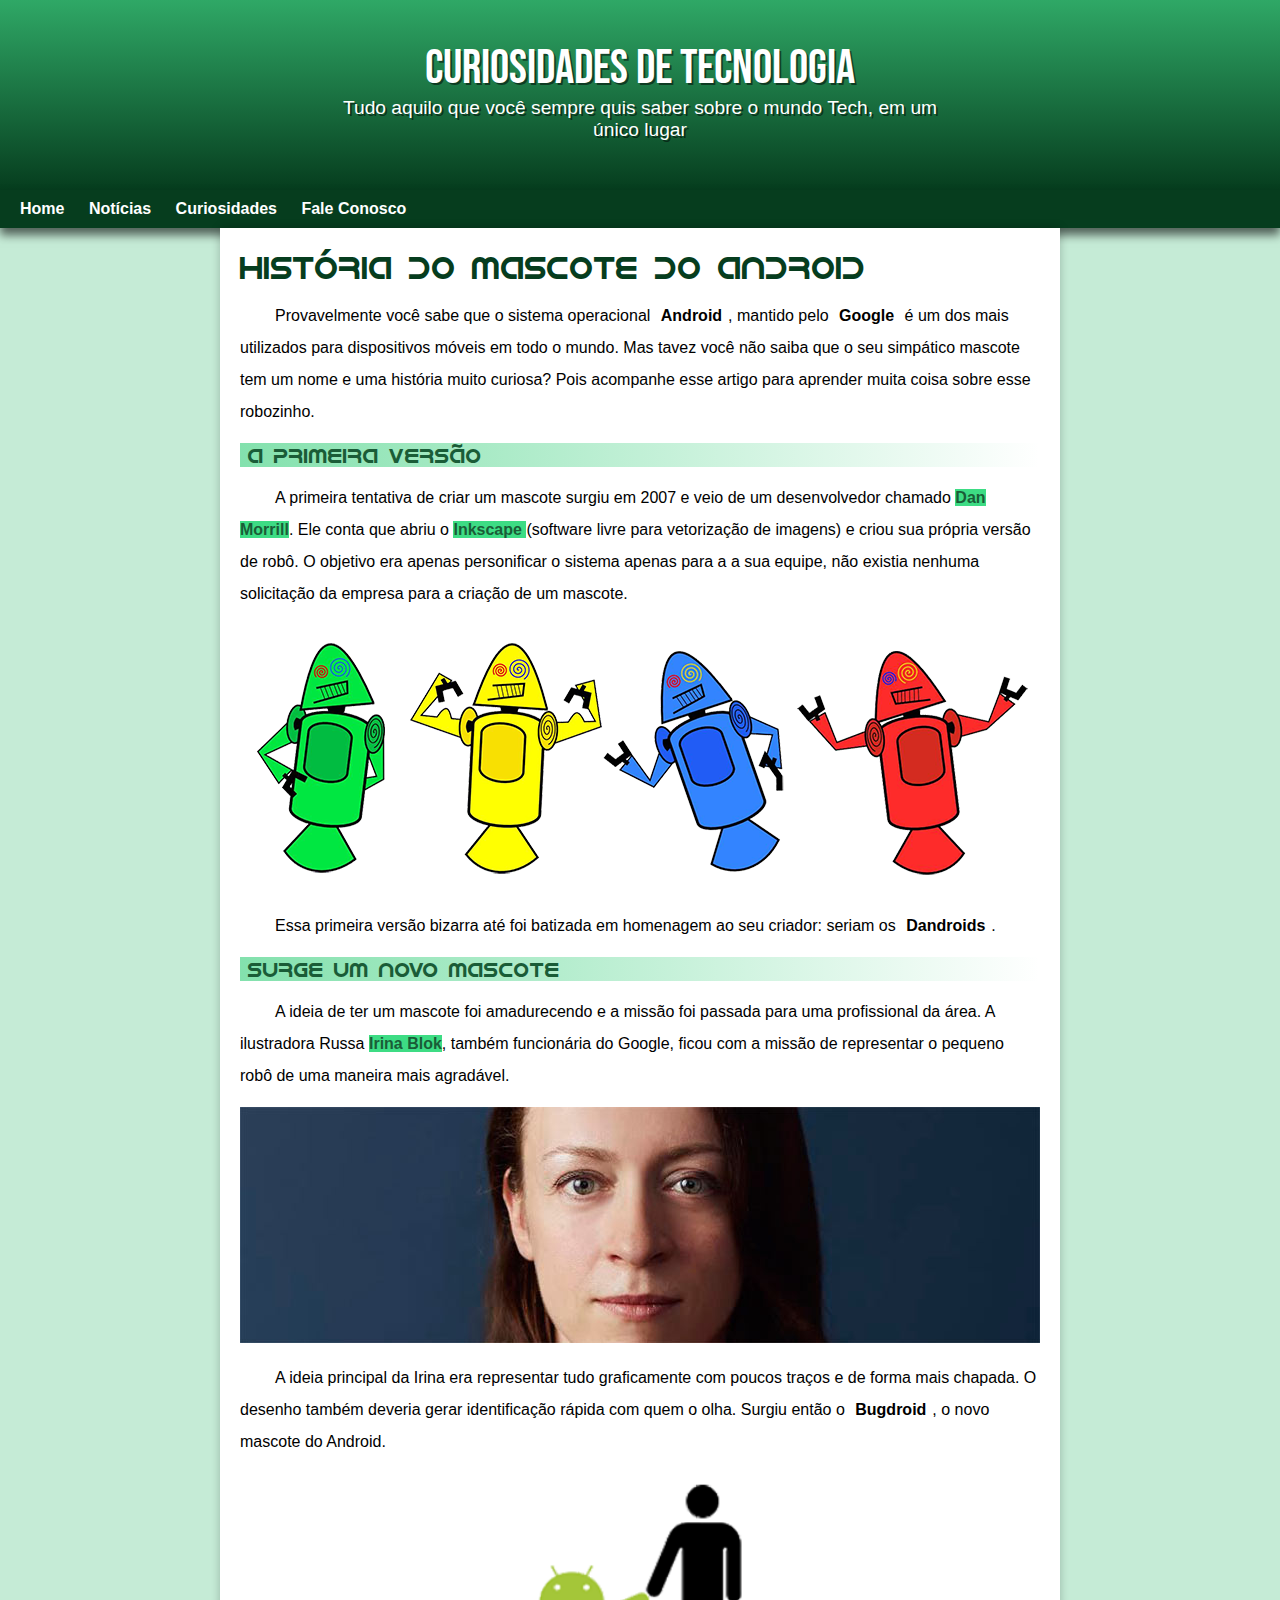
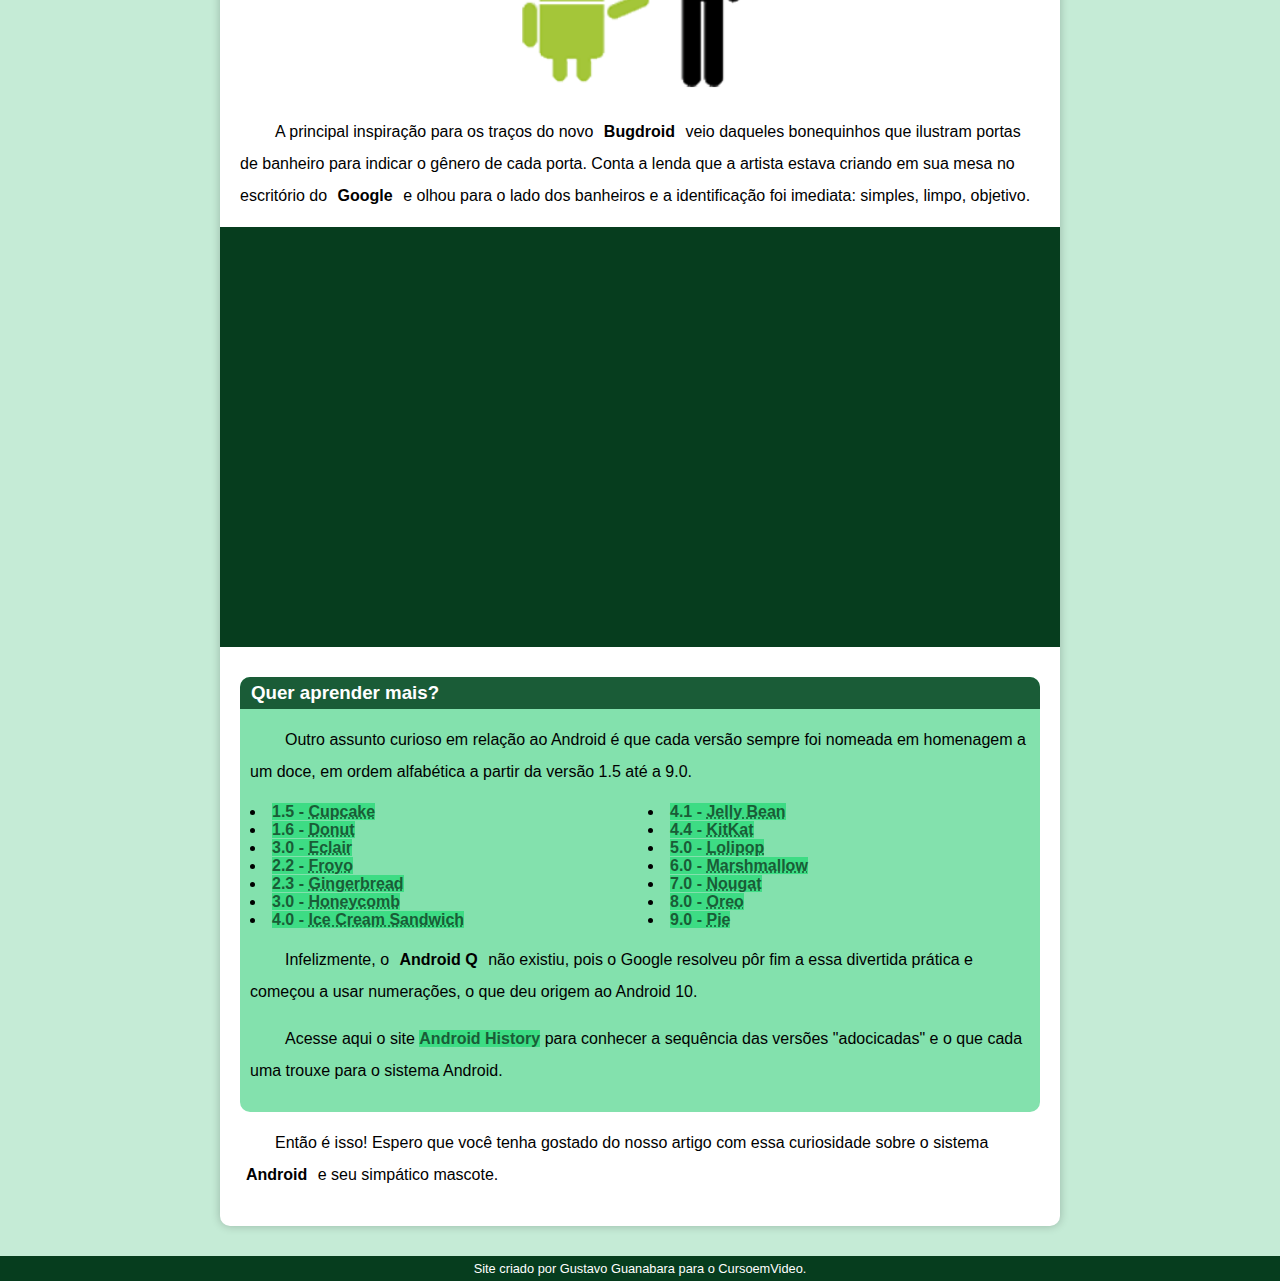
<file: index.html>
<!DOCTYPE html>
<html lang="pt-br">
<head>
    <meta charset="UTF-8">
    <meta http-equiv="X-UA-Compatible" content="IE=edge">
    <meta name="viewport" content="width=device-width, initial-scale=1.0">
    <title>Como surgiu o mascote da android</title>
    <link rel="shortcut icon" href="imagens/favicon.ico" type="image/x-icon">
    <link rel="stylesheet" href="estilo/style.css">

</head>
<body>
    <header>
        <h1 class="cabeca">Curiosidades de Tecnologia</h1>
        <p class="cabeca">Tudo aquilo que você sempre quis saber sobre o mundo Tech, em um único lugar</p>
    </header>
    <nav>
        <a href="#">Home</a>
        <a href="#">Notícias</a>
        <a href="#">Curiosidades</a>
        <a href="#">Fale Conosco</a>
    </nav>
    <main>
        <article>
            <h1>História do Mascote do Android</h1>
            <p>Provavelmente você sabe que o sistema operacional <strong>Android</strong>, mantido pelo <strong>Google</strong> é um dos mais utilizados para dispositivos móveis em todo o mundo. Mas tavez você não saiba que o seu simpático mascote tem um nome e uma história muito curiosa? Pois acompanhe esse artigo para aprender muita coisa sobre esse robozinho.</p>
            <h2>A primeira versão</h2>
            <p>A primeira tentativa de criar um mascote surgiu em 2007 e veio de um desenvolvedor chamado <a href="https://androidcommunity.com/dan-morrill-shows-us-the-android-mascot-that-almost-was-20130103/" target="_blank" rel="external">Dan Morrill</a>. Ele conta que abriu o <a href="https://inkscape.org/pt-br/" target="_blank" rel="external">Inkscape </a>(software livre para vetorização de imagens) e criou sua própria versão de robô. O objetivo era apenas personificar o sistema apenas para a a sua equipe, não existia nenhuma solicitação da empresa para a criação de um mascote.</p>
            <picture>
                <source media="(max-width: 670px )" srcset="imagens/dan-droids-pq.png">
                <img src="imagens/dan-droids.png" alt="[Primeiro mascote Android">
            </picture>
            <p>Essa primeira versão bizarra até foi batizada em homenagem ao seu criador: seriam os <strong>Dandroids</strong>.</p>
            <h2>Surge um novo mascote</h2>
            <p>A ideia de ter um mascote foi amadurecendo e a missão foi passada para uma profissional da área. A ilustradora Russa <a href="https://www.irinablok.com/android" target="_blank" rel="external">Irina Blok</a>, também funcionária do Google, ficou com a missão de representar o pequeno robô de uma maneira mais agradável.</p>
            <picture>
                <source media="(max-width: 670px)" srcset="imagens/irina-blok-pq.jpg">
                <img src="imagens/irina-blok.jpg" alt="Imagem da criadora do mascote">
            </picture>
            <p>A ideia principal da Irina era representar tudo graficamente com poucos traços e de forma mais chapada. O desenho também deveria gerar identificação rápida com quem o olha. Surgiu então o <strong>Bugdroid</strong>, o novo mascote do Android.
            </p>
            <img src="imagens/bugdroid.png" alt="Imagem do Bugdroid" class="pequena">
            <p>A principal inspiração para os traços do novo <strong>Bugdroid</strong> veio daqueles bonequinhos que ilustram portas de banheiro para indicar o gênero de cada porta. Conta a lenda que a artista estava criando em sua mesa no escritório do <strong>Google</strong> e olhou para o lado dos banheiros e a identificação foi imediata: simples, limpo, objetivo.
            </p>
            <div class="video">
                <iframe width="560" height="315" src="https://www.youtube.com/embed/l2UDgpLz20M" title="YouTube video player" frameborder="0" allow="accelerometer; autoplay; clipboard-write; encrypted-media; gyroscope; picture-in-picture" allowfullscreen></iframe>
            </div>
            <aside>
                <h3><strong>Quer aprender mais?</strong> </h3>
                <p>Outro assunto curioso em relação ao Android é que cada versão sempre foi nomeada em homenagem a um doce, em ordem alfabética a partir da versão 1.5 até a 9.0.</p>
                <ul>
                    <li><a href="#"> 1.5 - <abbr title="Bolo de Copo">Cupcake</abbr></a></li>
                    <li><a href="#">1.6 - <abbr title="Rosquinha">Donut</abbr></a></li>
                    <li><a href="#">3.0 - <abbr title="Bomba">Eclair</abbr></a></li>
                    <li><a href="#">2.2 - <abbr title="Iogurte Congelado">Froyo</abbr></a></li>
                    <li><a href="#">2.3 - <abbr title="Biscoito de gengibre">Gingerbread</abbr></a></li>
                    <li><a href="#">3.0 - <abbr title="Favo de Mel">Honeycomb</abbr></a></li>
                    <li><a href="#">4.0 - <abbr title="Sanduiche de Sorvete">Ice Cream Sandwich</abbr></a></li>
                    <li><a href="#">4.1 - <abbr title="Jujuba">Jelly Bean</abbr></a></li>
                    <li><a href="#">4.4 - <abbr title="KitKat">KitKat</abbr></a></li>
                    <li><a href="#">5.0 - <abbr title="Pirulito">Lolipop</abbr></a></li>
                    <li><a href="#">6.0 - <abbr title="Marshmallow">Marshmallow</abbr></a></li>
                    <li><a href="#">7.0 - <abbr title="Torrone">Nougat</abbr></a></li>
                    <li><a href="#">8.0 - <abbr title="Oreo">Oreo</abbr></a></li>
                    <li><a href="#">9.0 - <abbr title="Torta">Pie</abbr></a></li>
                </ul>
                <p>Infelizmente, o <strong>Android Q</strong> não existiu, pois o Google resolveu pôr fim a essa divertida prática e começou a usar numerações, o que deu origem ao Android 10.</p>
                <p>Acesse aqui o site <a href="https://www.android.com/intl/en-uk/history/#/donut" target="_blank" rel="external">Android History</a> para conhecer a sequência das versões "adocicadas" e o que cada uma trouxe para o sistema Android.</p>
            </aside>
            <p>Então é isso! Espero que você tenha gostado do nosso artigo com essa curiosidade sobre o sistema <strong>Android</strong> e seu simpático mascote.</p>
        </article>       
    </main>
    <footer>
        Site criado por <a href="https://gustavoguanabara.github.io/" target="_blank" rel="external">Gustavo Guanabara</a> para o CursoemVideo.
    </footer>
</body>
</html>
</file>
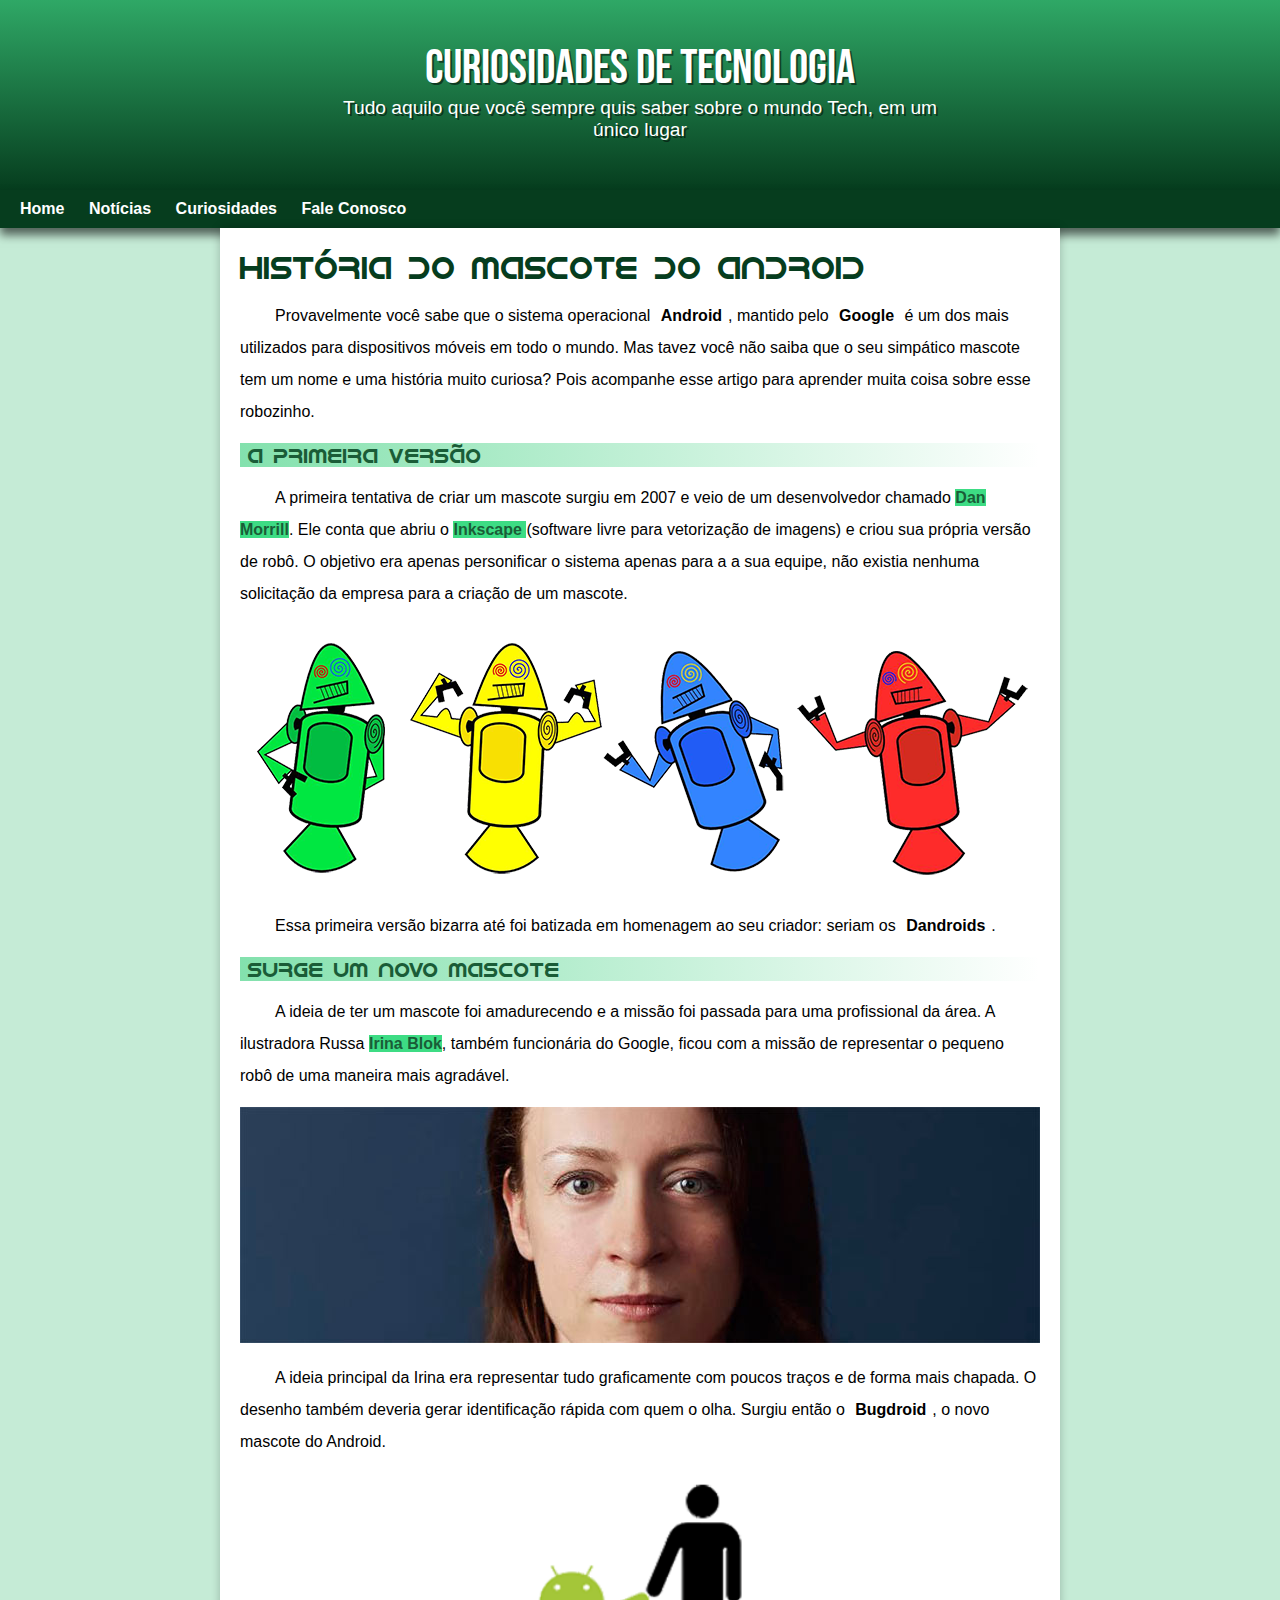
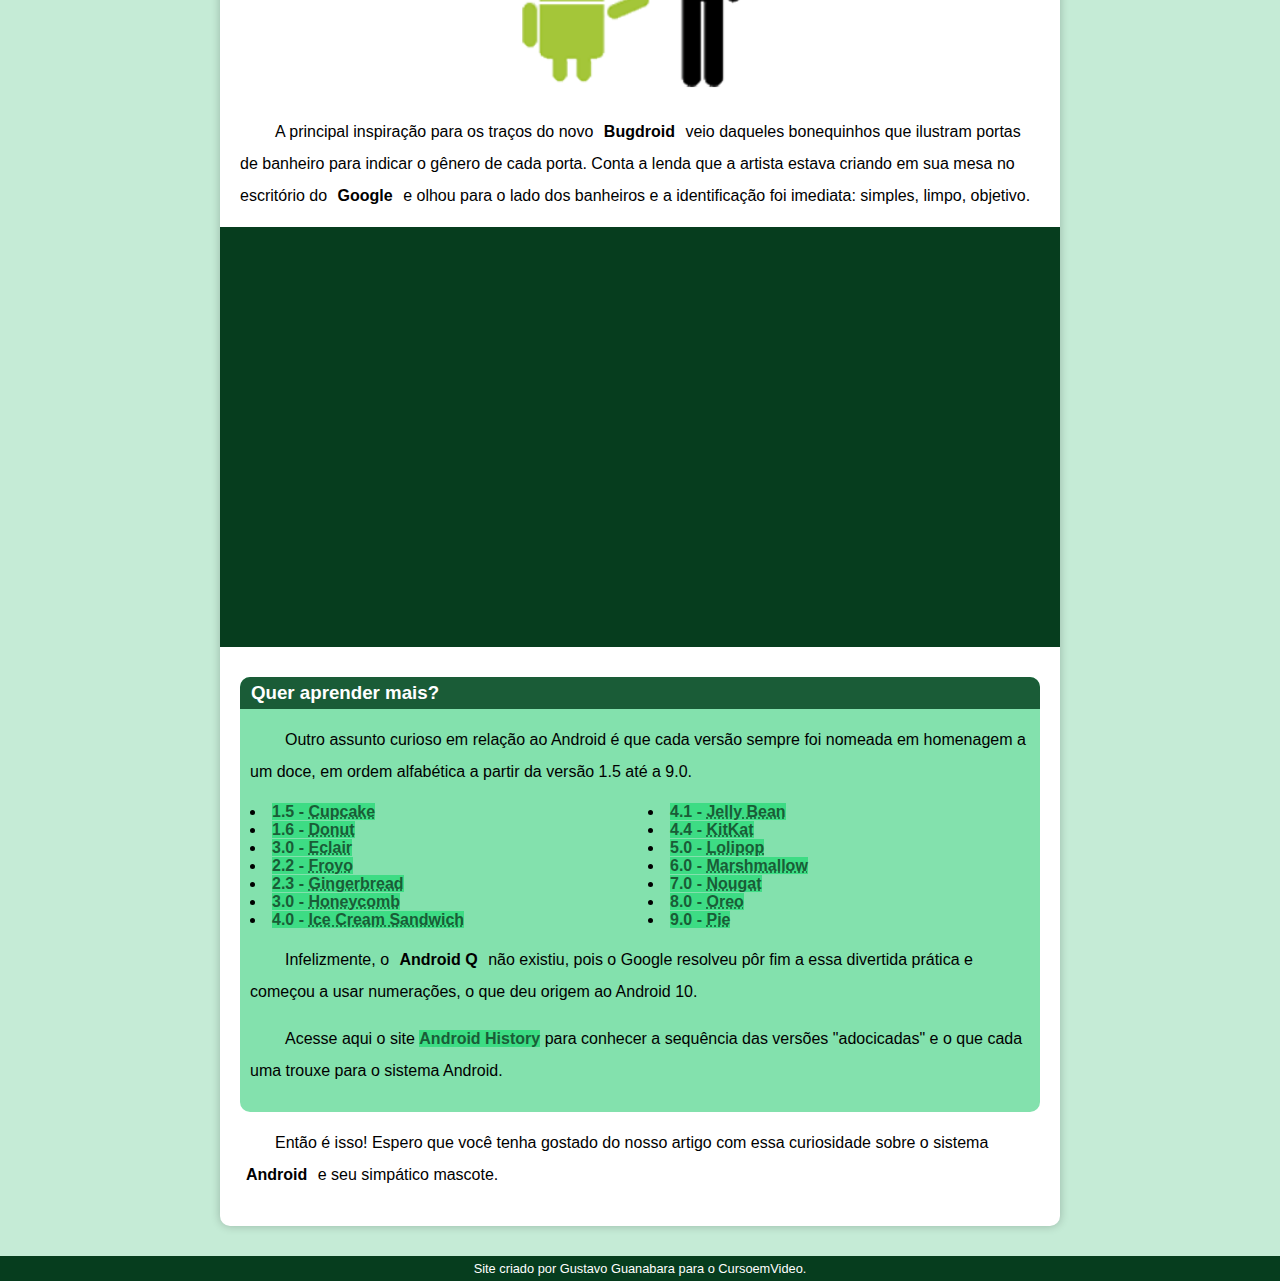
<file: index.html.html>
<!DOCTYPE html>
<html lang="pt-br">
<head>
    <meta charset="UTF-8">
    <meta http-equiv="X-UA-Compatible" content="IE=edge">
    <meta name="viewport" content="width=device-width, initial-scale=1.0">
    <title>Como surgiu o mascote da android</title>
    <link rel="shortcut icon" href="imagens/favicon.ico" type="image/x-icon">
    <link rel="stylesheet" href="estilo/style.css">
    
</head>
<body>
    <header>
        <h1 class="cabeca">Curiosidades de Tecnologia</h1>
        <p class="cabeca">Tudo aquilo que você sempre quis saber sobre o mundo Tech, em um único lugar</p>
    </header>
    <nav>
        <a href="#">Home</a>
        <a href="#">Notícias</a>
        <a href="#">Curiosidades</a>
        <a href="#">Fale Conosco</a>
    </nav>
    <main>
        <article>
            <h1>História do Mascote do Android</h1>
            <p>Provavelmente você sabe que o sistema operacional <strong>Android</strong>, mantido pelo <strong>Google</strong> é um dos mais utilizados para dispositivos móveis em todo o mundo. Mas tavez você não saiba que o seu simpático mascote tem um nome e uma história muito curiosa? Pois acompanhe esse artigo para aprender muita coisa sobre esse robozinho.</p>
            <h2>A primeira versão</h2>
            <p>A primeira tentativa de criar um mascote surgiu em 2007 e veio de um desenvolvedor chamado <a href="https://androidcommunity.com/dan-morrill-shows-us-the-android-mascot-that-almost-was-20130103/" target="_blank" rel="external">Dan Morrill</a>. Ele conta que abriu o <a href="https://inkscape.org/pt-br/" target="_blank" rel="external">Inkscape </a>(software livre para vetorização de imagens) e criou sua própria versão de robô. O objetivo era apenas personificar o sistema apenas para a a sua equipe, não existia nenhuma solicitação da empresa para a criação de um mascote.</p>
            <picture>
                <source media="(max-width: 670px )" srcset="imagens/dan-droids-pq.png">
                <img src="imagens/dan-droids.png" alt="[Primeiro mascote Android">
            </picture>
            <p>Essa primeira versão bizarra até foi batizada em homenagem ao seu criador: seriam os <strong>Dandroids</strong>.</p>
            <h2>Surge um novo mascote</h2>
            <p>A ideia de ter um mascote foi amadurecendo e a missão foi passada para uma profissional da área. A ilustradora Russa <a href="https://www.irinablok.com/android" target="_blank" rel="external">Irina Blok</a>, também funcionária do Google, ficou com a missão de representar o pequeno robô de uma maneira mais agradável.</p>
            <picture>
                <source media="(max-width: 670px)" srcset="imagens/irina-blok-pq.jpg">
                <img src="imagens/irina-blok.jpg" alt="Imagem da criadora do mascote">
            </picture>
            <p>A ideia principal da Irina era representar tudo graficamente com poucos traços e de forma mais chapada. O desenho também deveria gerar identificação rápida com quem o olha. Surgiu então o <strong>Bugdroid</strong>, o novo mascote do Android.
            </p>
            <img src="imagens/bugdroid.png" alt="Imagem do Bugdroid" class="pequena">
            <p>A principal inspiração para os traços do novo <strong>Bugdroid</strong> veio daqueles bonequinhos que ilustram portas de banheiro para indicar o gênero de cada porta. Conta a lenda que a artista estava criando em sua mesa no escritório do <strong>Google</strong> e olhou para o lado dos banheiros e a identificação foi imediata: simples, limpo, objetivo.
            </p>
            <div class="video">
                <iframe width="560" height="315" src="https://www.youtube.com/embed/l2UDgpLz20M" title="YouTube video player" frameborder="0" allow="accelerometer; autoplay; clipboard-write; encrypted-media; gyroscope; picture-in-picture" allowfullscreen></iframe>
            </div>
            <aside>
                <h3><strong>Quer aprender mais?</strong> </h3>
                <p>Outro assunto curioso em relação ao Android é que cada versão sempre foi nomeada em homenagem a um doce, em ordem alfabética a partir da versão 1.5 até a 9.0.</p>
                <ul>
                    <li><a href="#"> 1.5 - <abbr title="Bolo de Copo">Cupcake</abbr></a></li>
                    <li><a href="#">1.6 - <abbr title="Rosquinha">Donut</abbr></a></li>
                    <li><a href="#">3.0 - <abbr title="Bomba">Eclair</abbr></a></li>
                    <li><a href="#">2.2 - <abbr title="Iogurte Congelado">Froyo</abbr></a></li>
                    <li><a href="#">2.3 - <abbr title="Biscoito de gengibre">Gingerbread</abbr></a></li>
                    <li><a href="#">3.0 - <abbr title="Favo de Mel">Honeycomb</abbr></a></li>
                    <li><a href="#">4.0 - <abbr title="Sanduiche de Sorvete">Ice Cream Sandwich</abbr></a></li>
                    <li><a href="#">4.1 - <abbr title="Jujuba">Jelly Bean</abbr></a></li>
                    <li><a href="#">4.4 - <abbr title="KitKat">KitKat</abbr></a></li>
                    <li><a href="#">5.0 - <abbr title="Pirulito">Lolipop</abbr></a></li>
                    <li><a href="#">6.0 - <abbr title="Marshmallow">Marshmallow</abbr></a></li>
                    <li><a href="#">7.0 - <abbr title="Torrone">Nougat</abbr></a></li>
                    <li><a href="#">8.0 - <abbr title="Oreo">Oreo</abbr></a></li>
                    <li><a href="#">9.0 - <abbr title="Torta">Pie</abbr></a></li>
                </ul>
                <p>Infelizmente, o <strong>Android Q</strong> não existiu, pois o Google resolveu pôr fim a essa divertida prática e começou a usar numerações, o que deu origem ao Android 10.</p>
                <p>Acesse aqui o site <a href="https://www.android.com/intl/en-uk/history/#/donut" target="_blank" rel="external">Android History</a> para conhecer a sequência das versões "adocicadas" e o que cada uma trouxe para o sistema Android.</p>
            </aside>
            <p>Então é isso! Espero que você tenha gostado do nosso artigo com essa curiosidade sobre o sistema <strong>Android</strong> e seu simpático mascote.</p>
        </article>       
    </main>
    <footer>
        Site criado por <a href="https://gustavoguanabara.github.io/" target="_blank" rel="external">Gustavo Guanabara</a> para o CursoemVideo.
    </footer>
</body>
</html>
</file>
<file: estilo/style.css>
@charset "UTF-8";

@import url('https://fonts.googleapis.com/css2?family=Bebas+Neue&display=swap');

@font-face{
    font-family: "Android";
    src: url(../fontes/idroid.otf) format('opentype');
    font-weight: normal;
}
/*
#c5ebd6
#83eiad
#3ddc84
#2fa866
#1a5c37
#063d1e
*/
*{
    margin: 0px;
    padding: 0px;
}
h1, h2, h3{
    font-weight: normal;
}
:root{
    --cor0: #c5ebd6;
    --cor1: #83e1ad;
    --cor2: #3ddc84;
    --cor3: #2fa866;
    --cor4: #1a5c37;
    --cor5 :#063d1e;

    --fontepadrao: Arial, Verdana, sans-serif;
    --fontedestaque: 'Bebas Neue', cursive;
    --fonteandroid: 'Android', cursive;

}
body{
    background-color: var(--cor0);
    font-family: var(--fontepadrao);
    text-justify: auto;
}
main{
    min-width: 400px;
    max-width: 800px;
    margin: auto;
    padding: 20px;
    background-color: #fff;
    box-shadow: 0px 0px 10px rgba(0, 0, 0, 0.226);
    margin-bottom: 30px;
    border-radius: 0px 0px 10px 10px;
}
main h1{
    color: var(--cor5);
    font-family: var(--fonteandroid);
}
main h2{
    font-family: var(--fonteandroid);
    color: var(--cor4);
    font-size: 1.3em;
    background-image: linear-gradient(to right, var(--cor1), transparent);
    text-indent: 8px;
}
main img{
    width: 100%;
}
.pequena{
    max-width: 350px;
    display: block;
    margin: auto;
}
header>h1{
    font-family: var(--fontedestaque);
    font-size: 3em;
    text-shadow: 2px 2px 0px rgba(0, 0, 0, 0.514);
    margin: auto;
}
header>p{
    font-weight: var(--fontepadrao);
    font-size: 1.2em;
    max-width: 600px;
    padding-left: 10px;
    padding-right: 10px;
    margin: auto;
    text-shadow: 2px 2px 0px rgba(0, 0, 0, 0.514);
}
header{
    background-image: linear-gradient(to bottom, var(--cor3), var(--cor5));
    color: white;
    padding-top: 40px;
    text-align: center;
    min-height: 150px;
}
nav{
    background-color: var(--cor5);
    box-shadow: 0px 7px 9px rgba(0, 0, 0, 0.589);
    padding: 10px;
}
nav>a{
    text-decoration: none;
    color: white;
    padding: 10px;
    font-weight: bold;
    border-radius: 5px;
    transition-duration: .5s;
}
nav>a:hover{
    background-color: var(--cor3);
    color: var(--cor5);
}
a:hover{
    text-decoration: underline;
}
.cabeca{
    margin: auto;
}
main p{
    margin: 15px 0px;
    text-indent: 35px;
    text-justify: auto;
    line-height: 2em;
}
main strong{
    font-weight: bold;
    padding: 2px 6px;
}
main a{
    color: var(--cor4);
    background-color: var(--cor2);
    font-weight: bold;
}
main a:hover{
    background-color: var(--cor1);
}
a{
    text-decoration: none;
}
.video{
    background-color: var(--cor5);
    margin: 0px -20px 30px -20px;
    padding: 20px;
    position: relative;
    padding-bottom: 50%;
}
div.video>iframe{
    position: absolute;
    top: 5%;
    left: 5%;
    width: 90%;
    height: 90%;

}
aside{
    background-color: var(--cor1);
    padding: 10px;
    border-radius: 10px;
    box-shadow: rgba(0, 0, 0, 0.938);
}
aside>ul{
    list-style-position: inside;
    columns: 2;
}
aside>h3{
    background-color: var(--cor4);
    color: #fff;
    padding: 5px;
    margin: -10px -10px 0px -10px;
    border-radius: 10px 10px 0px 0px;
}
footer{
    text-align: center;
    background-color: var(--cor5);
    color: #fff;
    font-size: 0.8em ;
    padding: 5px;
}
footer a{
    color: #fff;
}
</file>
